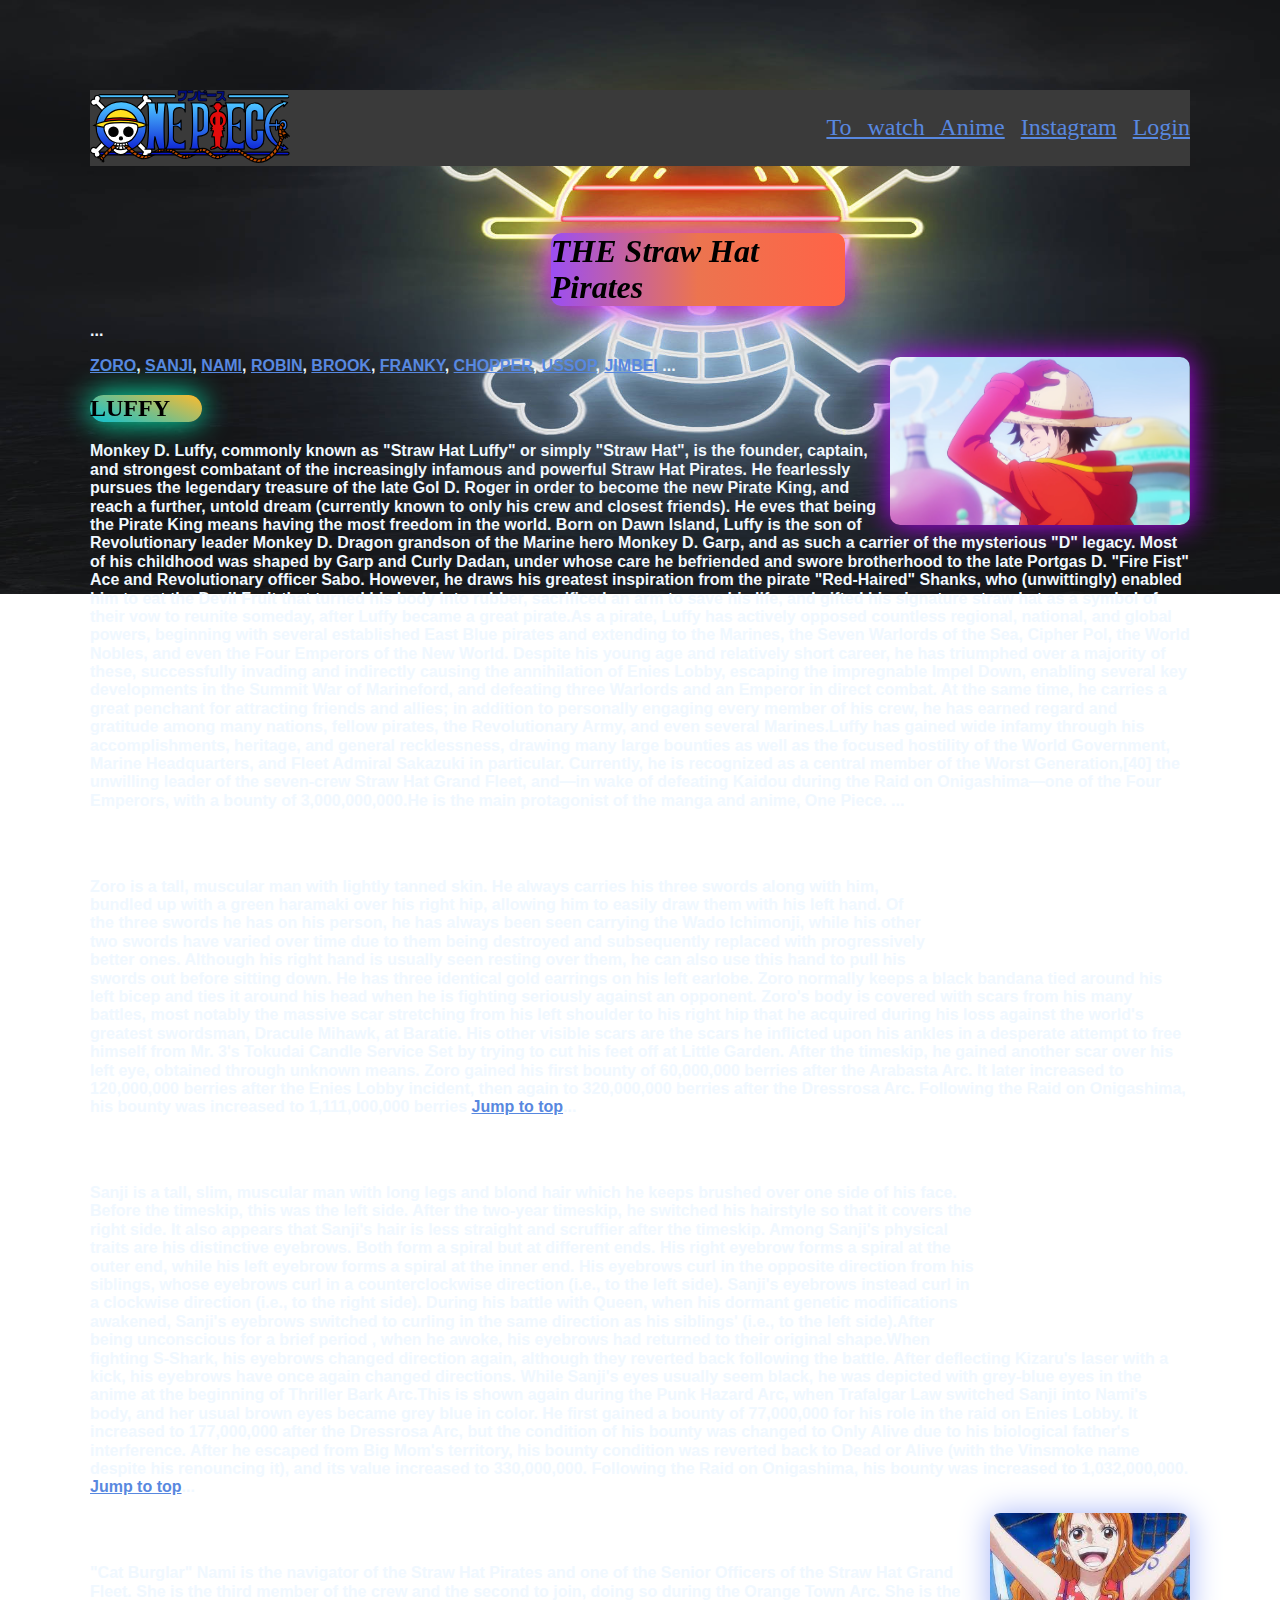
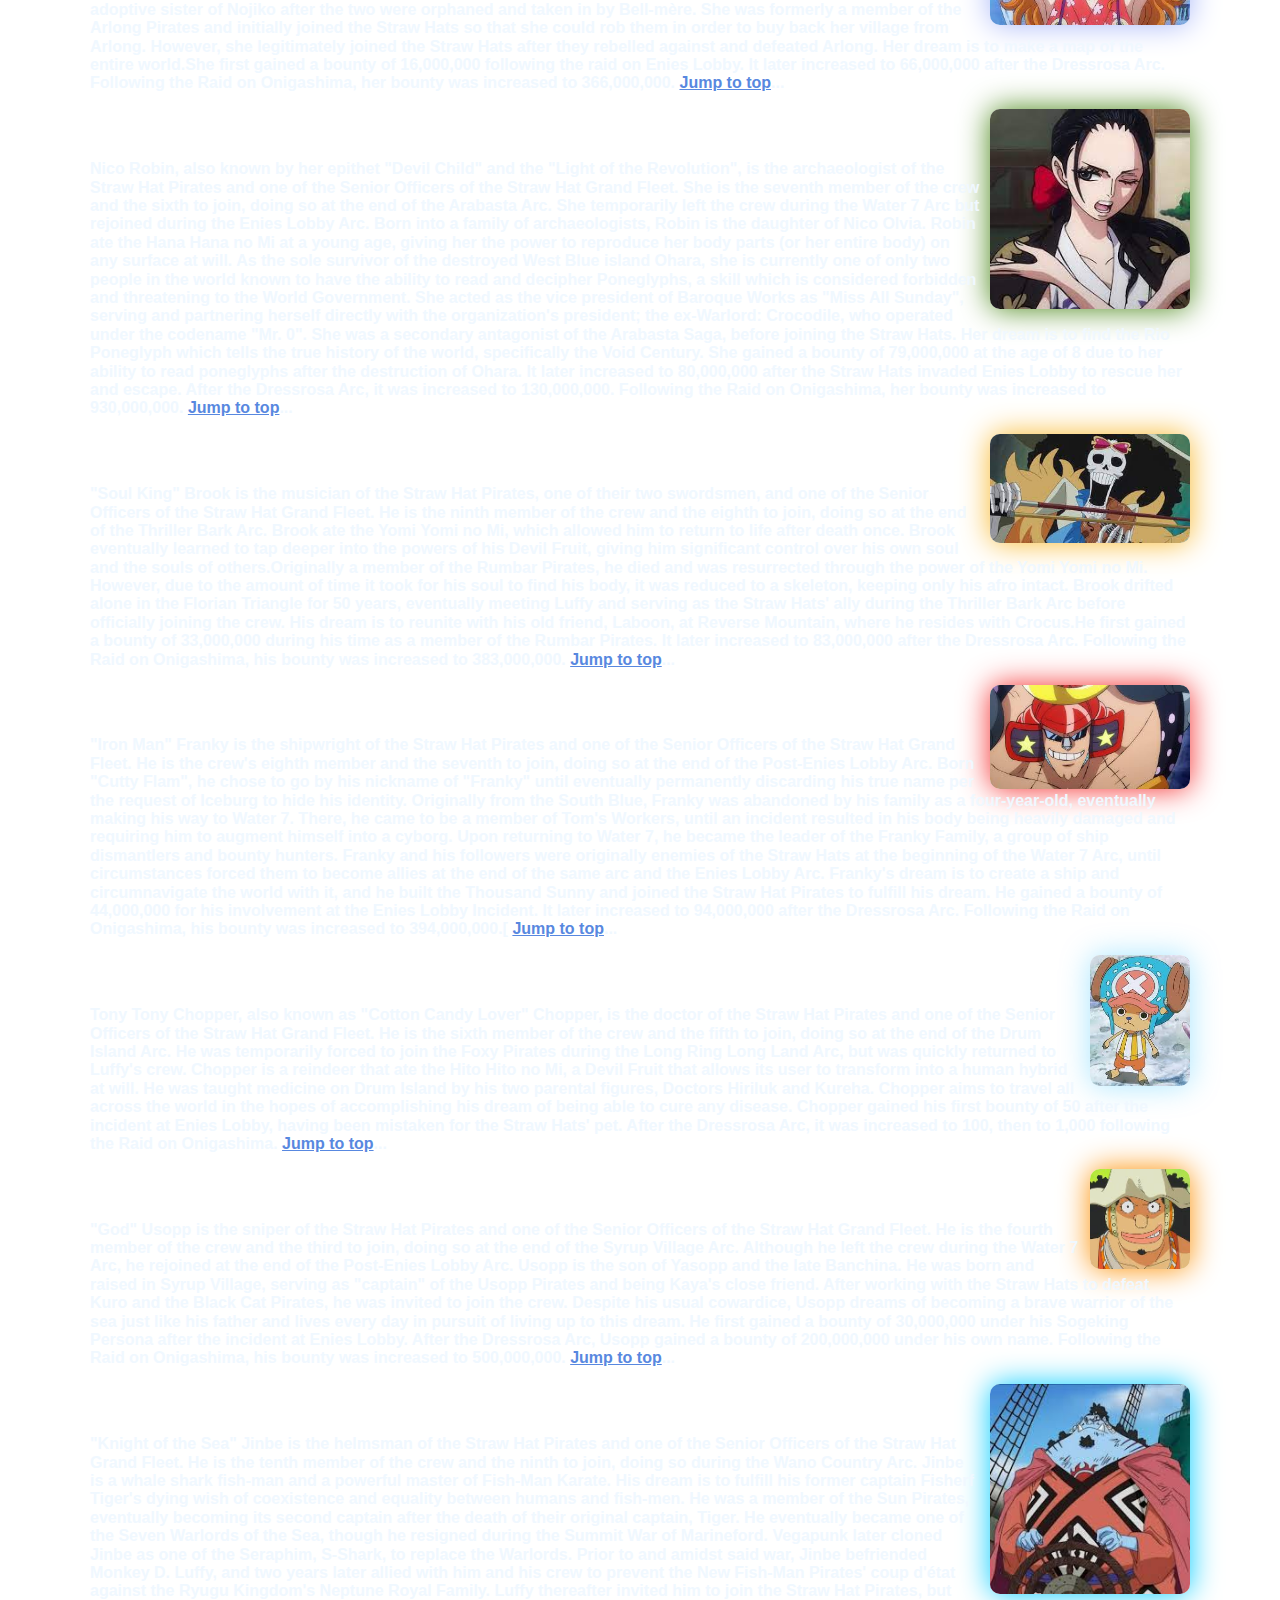
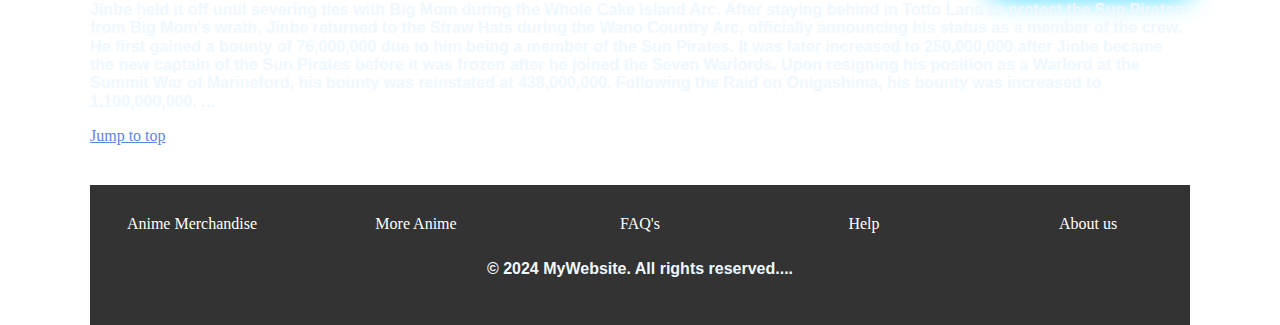
<file: index.html>
<!DOCTYPE html>
<html lang="en">
  <head>
    <title>MY First web page</title>
    <link rel="stylesheet" href="css/normalize.css">
    <link rel="stylesheet" href="css/style.css">
    <link href="https://unpkg.com/aos@2.3.1/dist/aos.css" rel="stylesheet">
  </head>
  <body>
    <nav class="nav nav__list">
      <a href="/"><img src="images\One Piece Logo Vector.svg" alt="" /></a>
     <ul class="list">
      <li class="nav__item"><a href="https://hianime.to/one-piece-100" target="_blank">To watch Anime</a></li>
      <li class="nav__item"><a href="https://www.instagram.com/monkey.d_luffy.03/" target="_blank">Instagram</a></li>
      <li class="nav__item"><a href="../form.html" target="_blank">Login</a></li>
     </ul>
     

    </nav>
    <div  data-aos="zoom-in-top" class="kp"><b>THE Straw Hat Pirates</b></div>
    
      
       </p>
       <p>
      <a href="#mp">ZORO</a>, <a href="#lp">SANJI</a>, <a href="#kp">NAMI</a>,
      <a href="#jp">ROBIN</a>, <a href="#cp">BROOK</a>,
      <a href="#ip">FRANKY</a>, <a href="#gp">CHOPPER</a>,
      <a href="#hp">USSOP</a>,
      <a href="#up">JIMBEI</a>
      <picture data-aos="zoom-in-left">
      <img class="op" src="images\luffy.png" alt="An image of luffy" /></picture>
      <div  data-aos="zoom-in-right" class="fps"><h2 id="yuvi">LUFFY</h2></div>

      <p>
        Monkey D. Luffy, commonly known as "Straw Hat Luffy" or simply "Straw
        Hat", is the founder, captain, and strongest combatant of the
        increasingly infamous and powerful Straw Hat Pirates. He fearlessly
        pursues the legendary treasure of the late Gol D. Roger in order to
        become the new Pirate King, and reach a further, untold dream (currently
        known to only his crew and closest friends). He eves that being the
        Pirate King means having the most freedom in the world. Born on Dawn
        Island, Luffy is the son of Revolutionary leader Monkey D. Dragon
        grandson of the Marine hero Monkey D. Garp, and as such a carrier of the
        mysterious "D" legacy. Most of his childhood was shaped by Garp and
        Curly Dadan, under whose care he befriended and swore brotherhood to the
        late Portgas D. "Fire Fist" Ace and Revolutionary officer Sabo. However,
        he draws his greatest inspiration from the pirate "Red-Haired" Shanks,
        who (unwittingly) enabled him to eat the Devil Fruit that turned his
        body into rubber, sacrificed an arm to save his life, and gifted his
        signature straw hat as a symbol of their vow to reunite someday, after
        Luffy became a great pirate.As a pirate, Luffy has actively opposed
        countless regional, national, and global powers, beginning with several
        established East Blue pirates and extending to the Marines, the Seven
        Warlords of the Sea, Cipher Pol, the World Nobles, and even the Four
        Emperors of the New World. Despite his young age and relatively short
        career, he has triumphed over a majority of these, successfully invading
        and indirectly causing the annihilation of Enies Lobby, escaping the
        impregnable Impel Down, enabling several key developments in the Summit
        War of Marineford, and defeating three Warlords and an Emperor in direct
        combat. At the same time, he carries a great penchant for attracting
        friends and allies; in addition to personally engaging every member of
        his crew, he has earned regard and gratitude among many nations, fellow
        pirates, the Revolutionary Army, and even several Marines.Luffy has
        gained wide infamy through his accomplishments, heritage, and general
        recklessness, drawing many large bounties as well as the focused
        hostility of the World Government, Marine Headquarters, and Fleet
        Admiral Sakazuki in particular. Currently, he is recognized as a central
        member of the Worst Generation,[40] the unwilling leader of the
        seven-crew Straw Hat Grand Fleet, and—in wake of defeating Kaidou during
        the Raid on Onigashima—one of the Four Emperors, with a bounty of
        3,000,000,000.He is the main protagonist of the manga and anime, One
        Piece.
      </p>
      <picture data-aos="zoom-in-left">
      <img class="sw" src="images\zoro.jpeg" alt="zoro"></picture>
      <div data-aos="zoom-in-right"  id="mp" class="fps"><h2><strong>ZORO</strong></h2></div>
      
      <p>
        Zoro is a tall, muscular man with lightly tanned skin. He always carries
        his three swords along with him, bundled up with a green haramaki over
        his right hip, allowing him to easily draw them with his left hand. Of
        the three swords he has on his person, he has always been seen carrying
        the Wado Ichimonji, while his other two swords have varied over time due
        to them being destroyed and subsequently replaced with progressively
        better ones. Although his right hand is usually seen resting over them,
        he can also use this hand to pull his swords out before sitting down. He
        has three identical gold earrings on his left earlobe. Zoro normally
        keeps a black bandana tied around his left bicep and ties it around his
        head when he is fighting seriously against an opponent. Zoro's body is
        covered with scars from his many battles, most notably the massive scar
        stretching from his left shoulder to his right hip that he acquired
        during his loss against the world's greatest swordsman, Dracule Mihawk,
        at Baratie. His other visible scars are the scars he inflicted upon his
        ankles in a desperate attempt to free himself from Mr. 3's Tokudai
        Candle Service Set by trying to cut his feet off at Little Garden. After
        the timeskip, he gained another scar over his left eye, obtained through
        unknown means. Zoro gained his first bounty of 60,000,000 berries after
        the Arabasta Arc. It later increased to 120,000,000 berries after the
        Enies Lobby incident, then again to 320,000,000 berries after the
        Dressrosa Arc. Following the Raid on Onigashima, his bounty was
        increased to 1,111,000,000 berries
      <a href="#">Jump to top</a></p>
      
      <picture data-aos="zoom-in-left">
      <img class="dm" src="images\sanji.jpeg" alt="SANJI" /></picture>
      <div data-aos="zoom-in-right" id="lp" class="fps"><h2>SANJI</h2></div>
      <p>
        Sanji is a tall, slim, muscular man with long legs and blond hair which
        he keeps brushed over one side of his face. Before the timeskip, this
        was the left side. After the two-year timeskip, he switched his
        hairstyle so that it covers the right side. It also appears that Sanji's
        hair is less straight and scruffier after the timeskip. Among Sanji's
        physical traits are his distinctive eyebrows. Both form a spiral but at
        different ends. His right eyebrow forms a spiral at the outer end, while
        his left eyebrow forms a spiral at the inner end. His eyebrows curl in
        the opposite direction from his siblings, whose eyebrows curl in a
        counterclockwise direction (i.e., to the left side). Sanji's eyebrows
        instead curl in a clockwise direction (i.e., to the right side). During
        his battle with Queen, when his dormant genetic modifications awakened,
        Sanji's eyebrows switched to curling in the same direction as his
        siblings' (i.e., to the left side).After being unconscious for a brief
        period , when he awoke, his eyebrows had returned to their original
        shape.When fighting S-Shark, his eyebrows changed direction again,
        although they reverted back following the battle. After
        deflecting Kizaru's laser with a kick, his eyebrows have once again
        changed directions. While Sanji's eyes usually seem black, he was
        depicted with grey-blue eyes in the anime at the beginning of Thriller
        Bark Arc.This is shown again during the Punk Hazard Arc, when Trafalgar
        Law switched Sanji into Nami's body, and her usual brown eyes became
        grey blue in color. He first gained a bounty of 77,000,000 for his role
        in the raid on Enies Lobby. It increased to 177,000,000 after the
        Dressrosa Arc, but the condition of his bounty was changed to Only Alive
        due to his biological father's interference. After he escaped from Big
        Mom's territory, his bounty condition was reverted back to Dead or Alive
        (with the Vinsmoke name despite his renouncing it), and its value
        increased to 330,000,000. Following the Raid on Onigashima, his bounty
        was increased to 1,032,000,000.
      <a href="#">Jump to top</a></p>
      

      <img class="sus" src="images\nami.jpeg" alt="NAMI" />
      <div data-aos="zoom-in-right"  id="kp" class="fps"><h2>NAMI</h2></div>
      <p>
        "Cat Burglar" Nami is the navigator of the Straw Hat Pirates and one of
        the Senior Officers of the Straw Hat Grand Fleet. She is the third
        member of the crew and the second to join, doing so during the Orange
        Town Arc. She is the adoptive sister of Nojiko after the two were
        orphaned and taken in by Bell-mère. She was formerly a member of the
        Arlong Pirates and initially joined the Straw Hats so that she could rob
        them in order to buy back her village from Arlong. However, she
        legitimately joined the Straw Hats after they rebelled against and
        defeated Arlong. Her dream is to make a map of the entire world.She
        first gained a bounty of 16,000,000 following the raid on Enies Lobby.
        It later increased to 66,000,000 after the Dressrosa Arc. Following the
        Raid on Onigashima, her bounty was increased to 366,000,000.
      <a href="#">Jump to top</a></p>
      

      <img class="tie" src="images\robin.jpeg" alt="robin" />
      <div  data-aos="zoom-in-right" id="jp" class="fps"><h2>ROBIN</h2></div>
      <p>
        Nico Robin, also known by her epithet "Devil Child" and the "Light of
        the Revolution", is the archaeologist of the Straw Hat Pirates and one
        of the Senior Officers of the Straw Hat Grand Fleet. She is the seventh
        member of the crew and the sixth to join, doing so at the end of the
        Arabasta Arc. She temporarily left the crew during the Water 7 Arc but
        rejoined during the Enies Lobby Arc. Born into a family of
        archaeologists, Robin is the daughter of Nico Olvia. Robin ate the Hana
        Hana no Mi at a young age, giving her the power to reproduce her body
        parts (or her entire body) on any surface at will. As the sole survivor
        of the destroyed West Blue island Ohara, she is currently one of only
        two people in the world known to have the ability to read and decipher
        Poneglyphs, a skill which is considered forbidden and threatening to the
        World Government. She acted as the vice president of Baroque Works as
        "Miss All Sunday", serving and partnering herself directly with the
        organization's president; the ex-Warlord: Crocodile, who operated under
        the codename "Mr. 0". She was a secondary antagonist of the Arabasta
        Saga, before joining the Straw Hats. Her dream is to find the Rio
        Poneglyph which tells the true history of the world, specifically the
        Void Century. She gained a bounty of 79,000,000 at the age of 8 due to
        her ability to read poneglyphs after the destruction of Ohara. It later
        increased to 80,000,000 after the Straw Hats invaded Enies Lobby to
        rescue her and escape. After the Dressrosa Arc, it was increased to
        130,000,000. Following the Raid on Onigashima, her bounty was increased
        to 930,000,000.
      <a href="#">Jump to top</a></p>
      

      <img class="ad" src="images\brook.jpeg" alt="BROOK" />
      <div  data-aos="zoom-in-right" id="cp" class="fps"><h2>BROOK</h2></div>
      <p>
        "Soul King" Brook is the musician of the Straw Hat Pirates, one of their
        two swordsmen, and one of the Senior Officers of the Straw Hat Grand
        Fleet. He is the ninth member of the crew and the eighth to join, doing
        so at the end of the Thriller Bark Arc. Brook ate the Yomi Yomi no Mi,
        which allowed him to return to life after death once. Brook eventually
        learned to tap deeper into the powers of his Devil Fruit, giving him
        significant control over his own soul and the souls of others.Originally
        a member of the Rumbar Pirates, he died and was resurrected through the
        power of the Yomi Yomi no Mi. However, due to the amount of time it took
        for his soul to find his body, it was reduced to a skeleton, keeping
        only his afro intact. Brook drifted alone in the Florian Triangle for 50
        years, eventually meeting Luffy and serving as the Straw Hats' ally
        during the Thriller Bark Arc before officially joining the crew. His
        dream is to reunite with his old friend, Laboon, at Reverse Mountain,
        where he resides with Crocus.He first gained a bounty of 33,000,000
        during his time as a member of the Rumbar Pirates. It later increased to
        83,000,000 after the Dressrosa Arc. Following the Raid on Onigashima,
        his bounty was increased to 383,000,000.
      <a href="#">Jump to top</a></p>
      

      <img class="git" src="images\franky.jpeg" alt="Franky" />
      <div  data-aos="zoom-in-right" id="ip" class="fps"><h2>FRANKY</h2></div>
      <p>
        "Iron Man" Franky is the shipwright of the Straw Hat Pirates and one of
        the Senior Officers of the Straw Hat Grand Fleet. He is the crew's
        eighth member and the seventh to join, doing so at the end of the
        Post-Enies Lobby Arc. Born "Cutty Flam", he chose to go by his nickname
        of "Franky" until eventually permanently discarding his true name per
        the request of Iceburg to hide his identity. Originally from the South
        Blue, Franky was abandoned by his family as a four-year-old, eventually
        making his way to Water 7. There, he came to be a member of Tom's
        Workers, until an incident resulted in his body being heavily damaged
        and requiring him to augment himself into a cyborg. Upon returning to
        Water 7, he became the leader of the Franky Family, a group of ship
        dismantlers and bounty hunters. Franky and his followers were originally
        enemies of the Straw Hats at the beginning of the Water 7 Arc, until
        circumstances forced them to become allies at the end of the same arc
        and the Enies Lobby Arc. Franky's dream is to create a ship and
        circumnavigate the world with it, and he built the Thousand Sunny and
        joined the Straw Hat Pirates to fulfill his dream. He gained a bounty of
        44,000,000 for his involvement at the Enies Lobby Incident. It later
        increased to 94,000,000 after the Dressrosa Arc. Following the Raid on
        Onigashima, his bounty was increased to 394,000,000.[
      <a href="#">Jump to top</a></p>
      

      <img class="og" src="images\chopper.jpeg" alt="Chopper" />
      <div data-aos="zoom-in-right"  id="gp" class="fps"><h2>CHOPPER</h2></div>
      <p>
        Tony Tony Chopper, also known as "Cotton Candy Lover" Chopper, is the
        doctor of the Straw Hat Pirates and one of the Senior Officers of the
        Straw Hat Grand Fleet. He is the sixth member of the crew and the fifth
        to join, doing so at the end of the Drum Island Arc. He was temporarily
        forced to join the Foxy Pirates during the Long Ring Long Land Arc, but
        was quickly returned to Luffy's crew. Chopper is a reindeer that ate the
        Hito Hito no Mi, a Devil Fruit that allows its user to transform into a
        human hybrid at will. He was taught medicine on Drum Island by his two
        parental figures, Doctors Hiriluk and Kureha. Chopper aims to travel all
        across the world in the hopes of accomplishing his dream of being able
        to cure any disease. Chopper gained his first bounty of 50 after the
        incident at Enies Lobby, having been mistaken for the Straw Hats' pet.
        After the Dressrosa Arc, it was increased to 100, then to 1,000
        following the Raid on Onigashima.
      <a href="#">Jump to top</a></p>
      

      <img class="gg" src="images\usopp.jpeg" alt="Usopp" />
      <div  data-aos="zoom-in-right" id="hp" class="fps"><h2>USOPP</h2></div>
      <p>
        "God" Usopp is the sniper of the Straw Hat Pirates and one of the Senior
        Officers of the Straw Hat Grand Fleet. He is the fourth member of the
        crew and the third to join, doing so at the end of the Syrup Village
        Arc. Although he left the crew during the Water 7 Arc, he rejoined at
        the end of the Post-Enies Lobby Arc. Usopp is the son of Yasopp and the
        late Banchina. He was born and raised in Syrup Village, serving as
        "captain" of the Usopp Pirates and being Kaya's close friend. After
        working with the Straw Hats to defeat Kuro and the Black Cat Pirates, he
        was invited to join the crew. Despite his usual cowardice, Usopp dreams
        of becoming a brave warrior of the sea just like his father and lives
        every day in pursuit of living up to this dream. He first gained a
        bounty of 30,000,000 under his Sogeking Persona after the incident at
        Enies Lobby. After the Dressrosa Arc, Usopp gained a bounty of
        200,000,000 under his own name. Following the Raid on Onigashima, his
        bounty was increased to 500,000,000.
      <a href="#">Jump to top</a></p>
      

      <img class="fm"  src="images\jimbe.jpeg" alt="JIMBEI" />
      <div data-aos="zoom-in-right"  id="up" class="fps"><h2>JIMBEI</h2></div>
      <p>
        "Knight of the Sea" Jinbe is the helmsman of the Straw Hat Pirates and
        one of the Senior Officers of the Straw Hat Grand Fleet. He is the tenth
        member of the crew and the ninth to join, doing so during the Wano
        Country Arc. Jinbe is a whale shark fish-man and a powerful master of
        Fish-Man Karate. His dream is to fulfill his former captain Fisherf
        Tiger's dying wish of coexistence and equality between humans and
        fish-men. He was a member of the Sun Pirates, eventually becoming its
        second captain after the death of their original captain, Tiger. He
        eventually became one of the Seven Warlords of the Sea, though he
        resigned during the Summit War of Marineford. Vegapunk later cloned
        Jinbe as one of the Seraphim, S-Shark, to replace the Warlords. Prior to
        and amidst said war, Jinbe befriended Monkey D. Luffy, and two years
        later allied with him and his crew to prevent the New Fish-Man Pirates'
        coup d'état against the Ryugu Kingdom's Neptune Royal Family. Luffy
        thereafter invited him to join the Straw Hat Pirates, but Jinbe held it
        off until severing ties with Big Mom during the Whole Cake Island Arc.
        After staying behind in Totto Land to protect the Sun Pirates from Big
        Mom's wrath, Jinbe returned to the Straw Hats during the Wano Country
        Arc, officially announcing his status as a member of the crew. He first
        gained a bounty of 76,000,000 due to him being a member of the Sun
        Pirates. It was later increased to 250,000,000 after Jinbe became the
        new captain of the Sun Pirates before it was frozen after he joined the
        Seven Warlords. Upon resigning his position as a Warlord at the Summit
        War of Marineford, his bounty was reinstated at 438,000,000. Following
        the Raid on Onigashima, his bounty was increased to 1,100,000,000.
      </p>
      <a href="#">Jump to top</a>

      <footer>
       
    
          <div class="grid-container">
            <div class="grid-item">Anime Merchandise</div>
            <div class="grid-item">More Anime</div>
            <div class="grid-item">FAQ's</div>
            <div class="grid-item">Help</div>
            <div class="grid-item">About us</div>
            <!-- Add more grid items if needed -->
          </div>
          <p>&copy; 2024 MyWebsite. All rights reserved.</p>
    </footer>

      <script src="https://unpkg.com/aos@next/dist/aos.js"></script>
  <script>
    AOS.init();
  </script>
  </body>
</html>
</file>
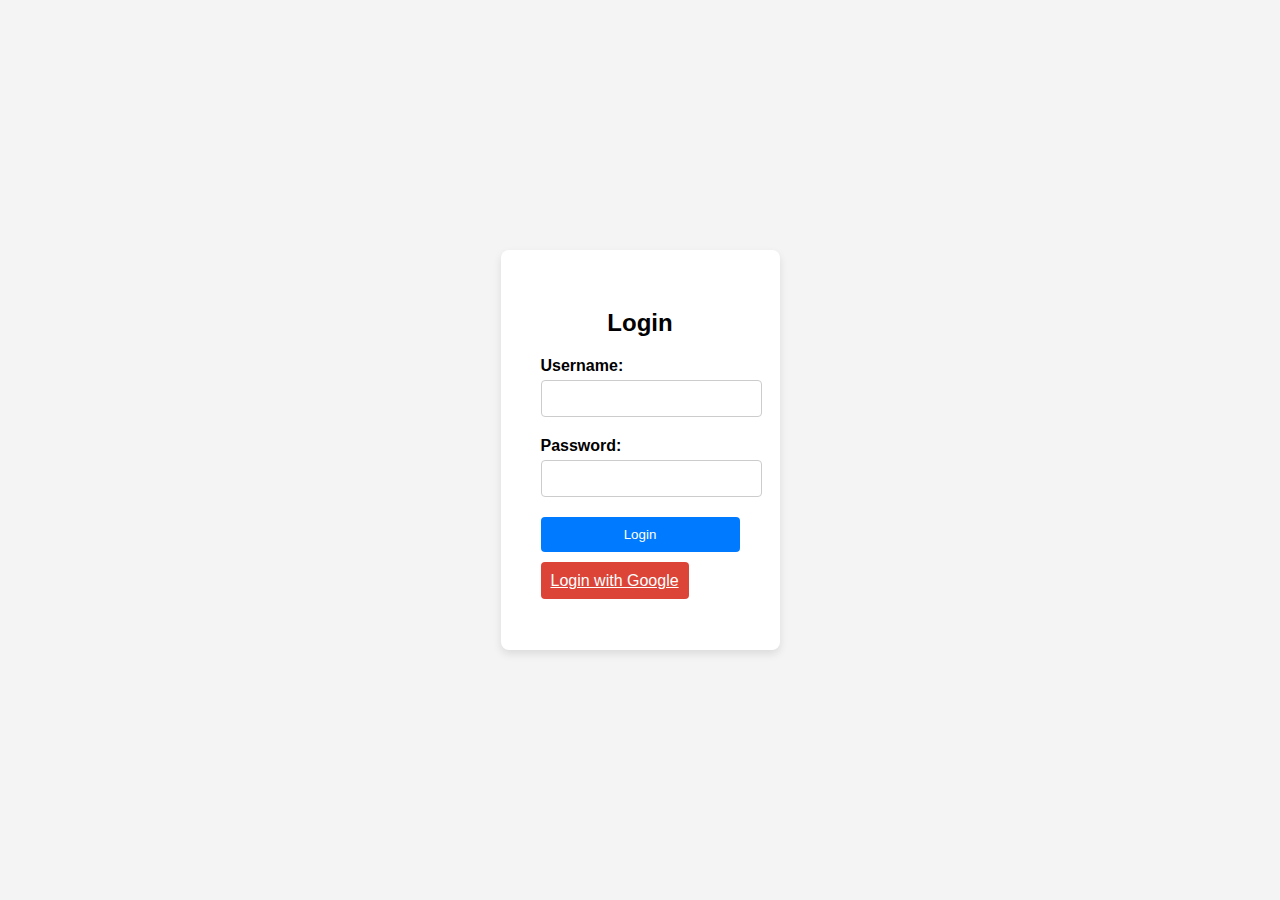
<file: form.html>
<!DOCTYPE html>
<html lang="en">
<head>
  <meta charset="UTF-8">
  <meta name="viewport" content="width=device-width, initial-scale=1.0">
  <title>Login Page</title>
  <style>
    body {
      font-family: Arial, sans-serif;
      background-color: #f4f4f4;
      margin: 0;
      padding: 0;
      display: flex;
      justify-content: center;
      align-items: center;
      height: 100vh;
    }
    .login-container {
      background-color: #fff;
      padding: 40px;
      border-radius: 8px;
      box-shadow: 0 4px 8px rgba(0, 0, 0, 0.1);
    }
    .login-container h2 {
      text-align: center;
      margin-bottom: 20px;
    }
    .form-group {
      margin-bottom: 20px;
    }
    .form-group label {
      display: block;
      font-weight: bold;
      margin-bottom: 5px;
    }
    .form-group input[type="text"],
    .form-group input[type="password"] {
      width: 100%;
      padding: 10px;
      border: 1px solid #ccc;
      border-radius: 4px;
    }
    .form-group input[type="submit"],
    .form-group .login-google {
      width: 100%;
      padding: 10px;
      border: none;
      border-radius: 4px;
      cursor: pointer;
    }
    .form-group input[type="submit"] {
      background-color: #007bff;
      color: #fff;
    }
    .form-group input[type="submit"]:hover {
      background-color: #0056b3;
    }
    .form-group .login-google {
      background-color: #db4437;
      color: #fff;
      text-align: center;
    }
    .form-group .login-google:hover {
      background-color: #c13524;
    }
  </style>
</head>
<body>
  <div class="login-container">
    <h2>Login</h2>
    <form action="#" method="post">
      <div class="form-group">
        <label for="username">Username:</label>
        <input type="text" id="username" name="username" required>
      </div>
      <div class="form-group">
        <label for="password">Password:</label>
        <input type="password" id="password" name="password" required>
      </div>
      <div class="form-group">
        <input type="submit" value="Login">
      </div>
      <div class="form-group">
        <a href="#" class="login-google">Login with Google</a>
      </div>
    </form>
  </div>
</body>
</html>
</file>
<file: css/style.css>
<style>
      body {
     
      }
      body{
        background: url(../images/strw\ hat.jpg);
        background-repeat: no-repeat;
        background-size: 1400px 594px ;
        background-attachment: fixed;
        
      }
      p {
        
        font-family: 'Gill Sans', 'Gill Sans MT', Calibri, 'Trebuchet MS', sans-serif;
        font-weight: bolder ;
        color: aliceblue;
      }
      img {
        width: 200px;
        border-radius: 10px;
        float: right;
        margin-right: 0px;
      }
      .op{
        width: 300px;
        box-shadow: 0px 0px 30px rgb(183, 0, 255) ;
        margin-left: 10px;
       
      }
     

      .sw{
        width: 250px;
        box-shadow: 0px 0px 30px rgb(123, 255, 0);
        margin-left: 10px;
      }
      .gg {
        width: 100px;
        box-shadow: 0px 0px 30px rgb(252, 143, 1);
        margin-left: 10px;
      }
      .og {
        width: 100px;
        box-shadow: 0px 0px 30px rgba(0, 183, 255, 0.342);
        margin-left: 10px;
      }
      .ep {
        width: 500px;
        border-radius: 50px;
        float: inline-start;
        box-shadow: 0px 0px 30px rgb(128, 128, 128);
      }
      .fm {
        box-shadow: 0px 0px 30px rgb(0, 204, 255);
        margin-left: 10px;
      }
      .dm{
        box-shadow: 0px 0px 30px rgb(255, 217, 0);
        margin-left: 10px;
      }
      .sus{
        box-shadow: 0px 0px 30px rgb(167, 182, 248);
        margin-left: 10px;
      }
      .tie{
        box-shadow: 0px 0px 30px rgb(72, 134, 21);
        margin-left: 10px;
      }
      .ad {
        box-shadow: 0px 0px 30px rgb(248, 183, 42);
        margin-left: 10px;
      }
      .git {
        box-shadow: 0px 0px 30px rgb(245, 42, 42);
        margin-left: 10px;
      }
      .kp {
        font-style: italic;
        color: rgb(0, 0, 0);
        font-size: 200%;
        align-items: center;
        margin-left: 36vw;
        background: linear-gradient( to right, rgb(155, 78, 243), rgb(236, 116, 79), tomato);
        width: 23vw;
        border-radius: 10px;
        box-shadow: 0px 0px 30px rgb(204, 0, 255);
        margin-top: 67px;
        flex-shrink: 1;
        transition: transform 1.5s;
        
      

      }
      .kp:hover{
        transform: scale(2);

      }
     
      .username {
        color: rgb(175, 193, 247);
        font-family: "Lucida Sans", "Lucida Sans Regular", "Lucida Grande",
          "Lucida Sans Unicode", Geneva, Verdana, sans-serif;
      }
      .fps {
        width: 7rem;
        align-items: center;
        background: rgb(34,193,195);
        background: linear-gradient(23deg, rgba(34,193,195,1) 10%, rgba(253,187,45,1) 100%);   
        border-radius: 70px;
        box-shadow: 0px 0px 30px rgb(0, 255, 191);
        transition: transform 1.5s;

      }
      .fps:hover{
        transform: scale(1.2);

      }

      @media screen and (max-width: 768px) {
     
        body{
          margin: 0;
          height: 200vh;
          padding-bottom: 90px;
        }
      }
      @media screen and (min-width: 768px) {
         body{
        margin: 90px;
        height: 200vh;
        padding-bottom: 90px;
      }
      }
     
      a:visited {
        color: rgb(0, 110, 87);
      }
      a:hover, a:focus {
        color:rgb(255, 0, 0) ;
        transition: color 0.5s;

      }
      a{
        color: #5888e0;
      }
      ::selection {
        background-color: aqua;
      }
      p::after {
      content: "...";
      }
      .nav {
      background: #3a3a3a;
      justify-content: space-between;
      word-spacing: 10px;
      font-size: x-large;
      }
      .nav__list {
        width: auto;
        display: flex;
        

      }  
      .nav__items{
        display: flex;
        direction: inherit ;
      color: aqua;
        
      }
      li{
        display: unset;
        align-items: center;
      }
      footer {
        background-color: #333;
        color: #fff;
        text-align: center;
        padding: 20px ;
       
        bottom: 0;
        width: 100%;
       margin-top: 40px;
       height: 100px;
    }
   
    .image {
      filter: brightness(50%); /* Adjust the brightness percentage as needed */
  }

  footer {
    background-color: #333;
    color: #fff;
    padding: 20px 0;
  }
  .grid-container {
    display: grid;
    grid-template-columns: repeat(5, 1fr); /* Creates 5 equal-width columns */
    gap: 20px; /* Adds 20 pixels of gap between grid items */
  }
  .grid-item {
    padding: 10px;
    text-align: center;
  }

  @media screen and (max-width: 768px) {
    .kp{
      width: 50vw;
      margin-left: 30vw;
    }
    .nav{
      word-spacing: 3px;
     font-size: medium;
    }
  }
    </style>
</file>
